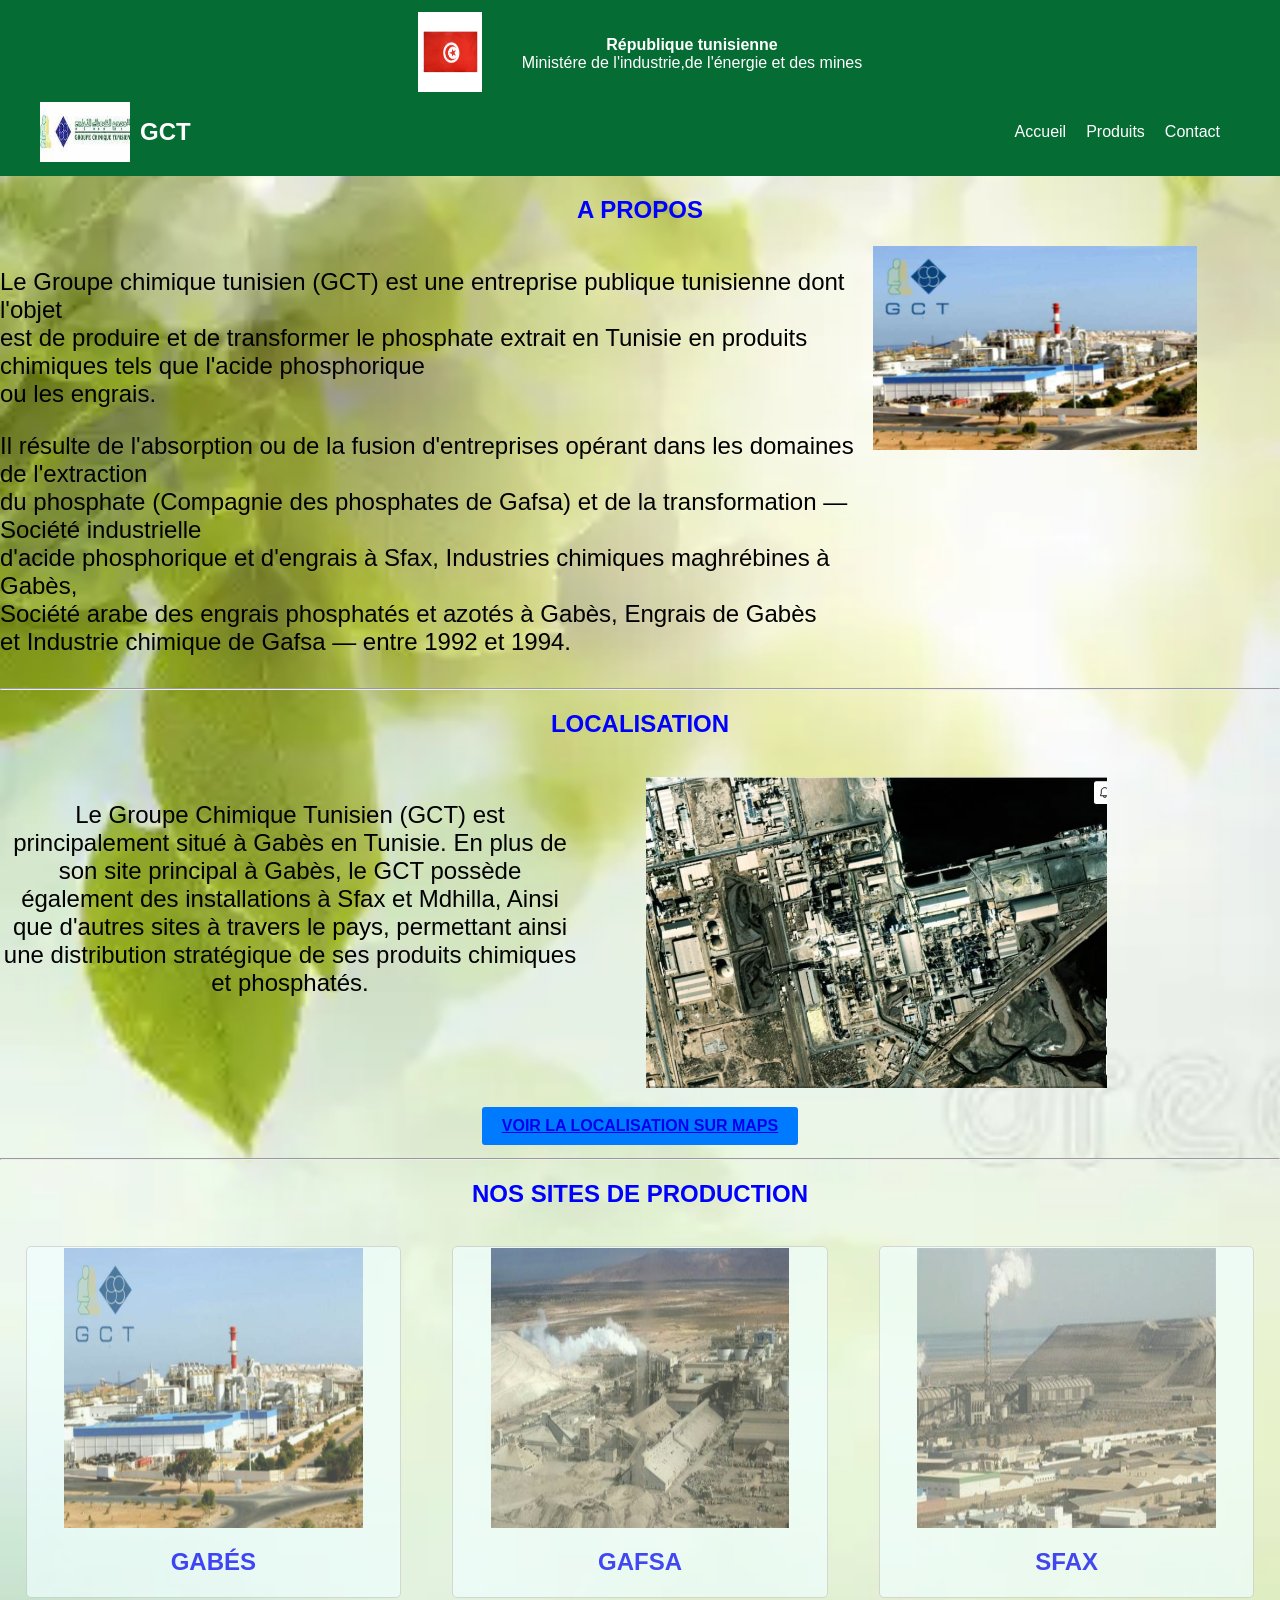
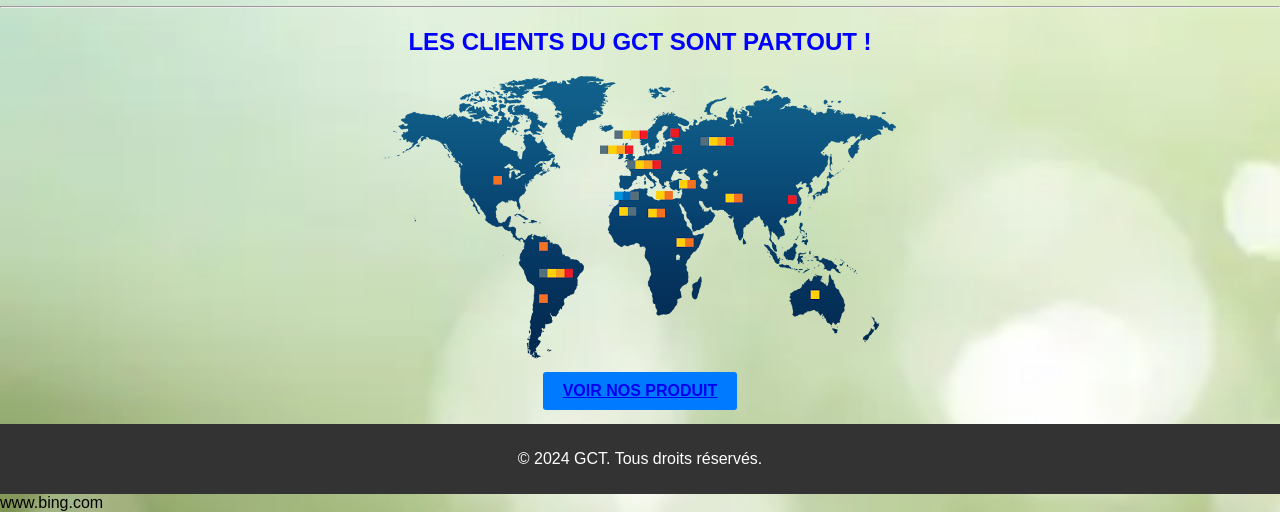
<file: pages/index.html>
<!DOCTYPE html>
<html lang="fr">
<head>
    <meta charset="UTF-8">
    <meta name="viewport" content="width=device-width, initial-scale=1.0">
    <title>Accueil - GCT</title>
    <link rel="stylesheet" href="styles.css">
</head>
<body>
    <header>
        <div class="drapeau centrer" >
            <div class="container">
                <div class="container4">
                <img src="../images/Drapeau-Tunisie-90-x-150-cm.webp" width="100px" height="80px"alt="drapeau";></div>
                <div class="container4">
                <p style="text-align: center;"><b>République tunisienne </b> <br>Ministére de l'industrie,de l'énergie et des mines</p>
                </div>
            </div>
        </div>
        <nav>
            <div class="logo">
                <img src="../images/logo1.jpg" alt="Logo GCT">
                <h1>GCT</h1>
            </div>
            <ul class="nav-links">
            <li><a href="index.html">Accueil</a></li>
            <li><a href="produits.html">Produits</a></li> <!-- Lien vers produits.html -->
            <li><a href="contact.html">Contact</a></li>
            </ul>
        </nav>
    </header>
    <main>
        <section>
            <h2>A propos </h2> 
            <div class="container">
                <div id="container4">
            <p>Le Groupe chimique tunisien (GCT) est une entreprise publique tunisienne dont l'objet <br> est de produire 
                 et de transformer le phosphate extrait en Tunisie en produits chimiques tels que l'acide phosphorique <br>
                 ou les engrais. </p> <p>
                Il résulte de l'absorption ou de la fusion d'entreprises opérant dans les domaines de l'extraction <br>
                du phosphate (Compagnie des phosphates de Gafsa) et de la transformation — Société industrielle <br>
                 d'acide phosphorique et d'engrais à Sfax, Industries chimiques maghrébines à Gabès, <br>
                  Société arabe des engrais phosphatés et azotés à Gabès, Engrais de Gabès  <br>
                  et Industrie chimique de Gafsa — entre 1992 et 1994.
            </p>
                </div>
            <div class="container4">
                <img src="../images/img1.jpg" alt="imagegct"><br>
                </div>
            </div>
        </section>
    <hr>
<section>
        <h2>Localisation</h2><br>
        <div class="container">
            <div class="container4">
             <center><p>Le Groupe Chimique Tunisien (GCT) est principalement situé à Gabès en Tunisie. 
         En plus de son site principal à Gabès, le GCT possède également des installations à Sfax et Mdhilla, 
        Ainsi que d'autres sites à travers le pays, permettant ainsi une distribution stratégique de ses produits chimiques et phosphatés.</p></center>   
        </p>
    </div>
        <div class="container4" style="margin-left: 5%;">
            <img src="../images/localisation.jpg" alt="localisation">
        </div></div>
    <center><h2 class="p1"><a href="https://www.bing.com/maps?osid=71edb50d-3ebd-4db7-8cc9-240e0c8fc336&cp=36.815521~10.176365&lvl=16&pi=0&imgid=fe7d709e-9a47-45bb-8676-80f5239469c0&v=2&sV=2&form=S00027" target="_blank">Voir la localisation sur MAPS</a></h2></center>
</section>
<hr>
<section>
<h2 style="text-align: center; color: blue;">Nos Sites de production</h2><br>
    <div class="container">
        <div class="container1">
            <img src="../images/img1.jpg" alt="gctgabés">
            <h2>Gabés</h2>
        </div>
        <div class="container1">
            <img src="../images/gafsa.jpg" alt="gctgafsa">
            <h2>Gafsa</h2>
        </div>
        <div class="container1">
            <img src="../images/sfax.jpg" alt="gctsfax">
            <h2>Sfax</h2>
        </div>
    </div>
</section>
<hr>
<section >
<h2>Les clients du GCT sont partout ! </h2>
    <div class="centrer">
<img src="../images/localisation1.jpg" alt="clients" >
</div>
</section>
<center><h2 class="p1"><a href="produits.html">voir nos produit</a></h2></center>
</main>
<footer>
    <p>&copy; 2024 GCT. Tous droits réservés.</p>
</footer>
</body>
</html>
www.bing.com
</file>
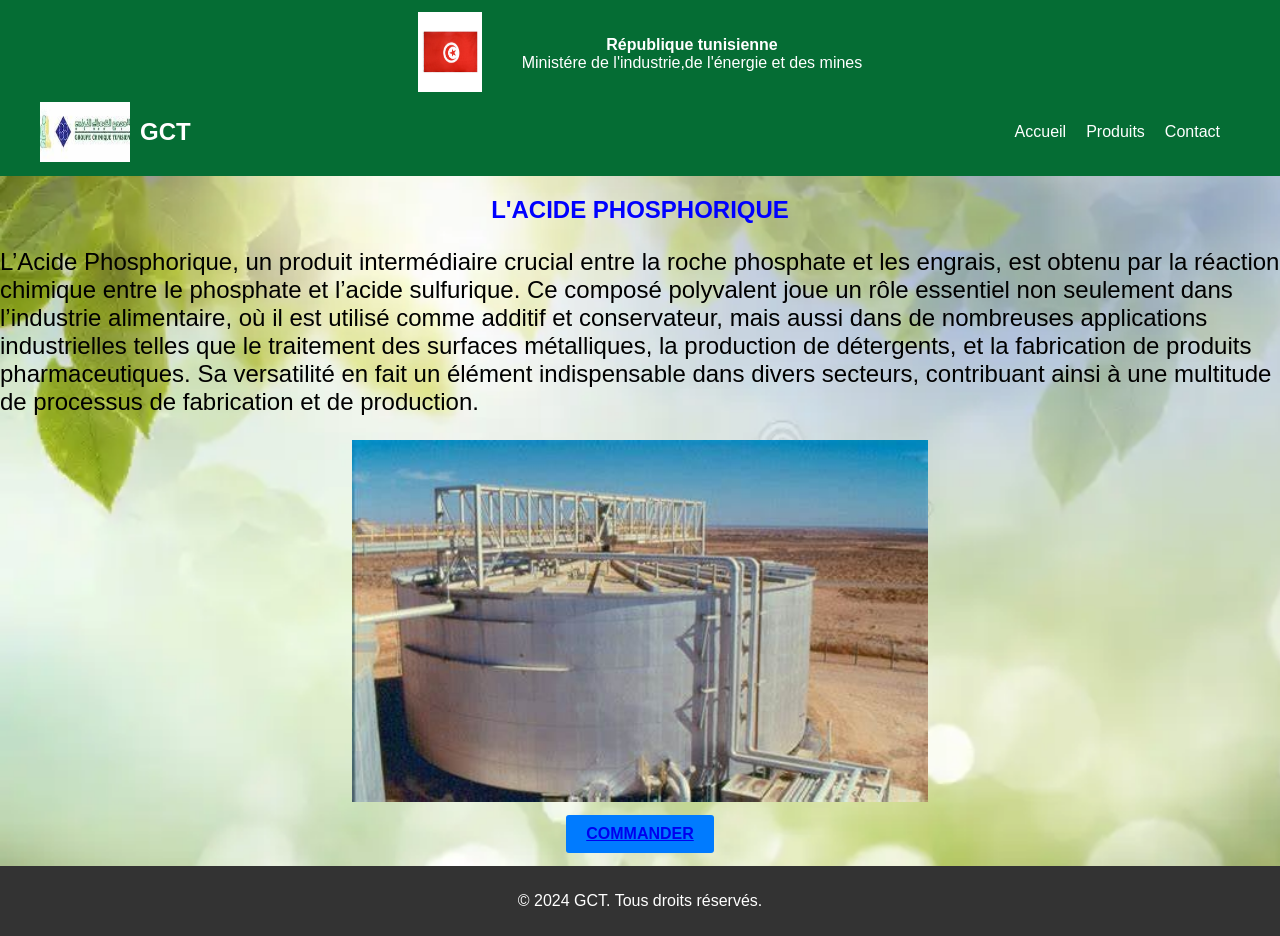
<file: pages/Acidephosphorique.html>
<!DOCTYPE html>
<html lang="fr">
<head>
    <meta charset="UTF-8">
    <meta name="viewport" content="width=device-width, initial-scale=1.0">
    <title>Acide_phosphorique-GCT</title>
    <link rel="stylesheet" href="styles.css">
</head>
<body>
    <header>
        <div class="drapeau centrer" >
            <div class="container">
                <div class="container4">
                <img src="../images/Drapeau-Tunisie-90-x-150-cm.webp" width="100px" height="80px"alt="drapeau";></div>
                <div class="container4">
                <p style="text-align: center;"><b>République tunisienne </b> <br>Ministére de l'industrie,de l'énergie et des mines</p>
                </div>
            </div>
        </div>
        <nav>
            <div class="logo">
                <img src="../images/logo1.jpg" alt="Logo GCT">
                <h1>GCT</h1>
            </div>
            <ul class="nav-links">
                <li><a href="index.html">Accueil</a></li>
                <li><a href="../pages/Acidephosphorique.html Phosphorique.jpg">Produits</a></li> 
                <li><a href="contact.html">Contact</a></li>
            </ul>
        </nav>
    </header>
    <main>
    <section>
        <h2>L'Acide phosphorique</h2>
                <p>L’Acide Phosphorique, un produit intermédiaire crucial entre la roche phosphate et les engrais, est obtenu par la réaction chimique entre le phosphate et l’acide sulfurique. Ce composé polyvalent joue un rôle essentiel non seulement dans l’industrie alimentaire, où il est utilisé comme additif et conservateur, mais aussi dans de nombreuses applications industrielles telles que le traitement des surfaces métalliques, la production de détergents, et la fabrication de produits pharmaceutiques. Sa versatilité en fait un élément indispensable dans divers secteurs, contribuant ainsi à une multitude de processus de fabrication et de production.</p>
            <div class="centrer" style="margin-left: 5%; margin-right: 20%;">
                <img src="../images/Acide Phosphorique.jpg" alt="Acidephosphorique" style="margin-left: 20%;" width="60%">
            </div>
    </section>
        <center><h2 class="p1"><a href="../pages/contact.html">commander</a></h2></center>  
    </main>
    <footer>
        <p>&copy; 2024 GCT. Tous droits réservés.</p>
    </footer>
</body>
</html>
</file>
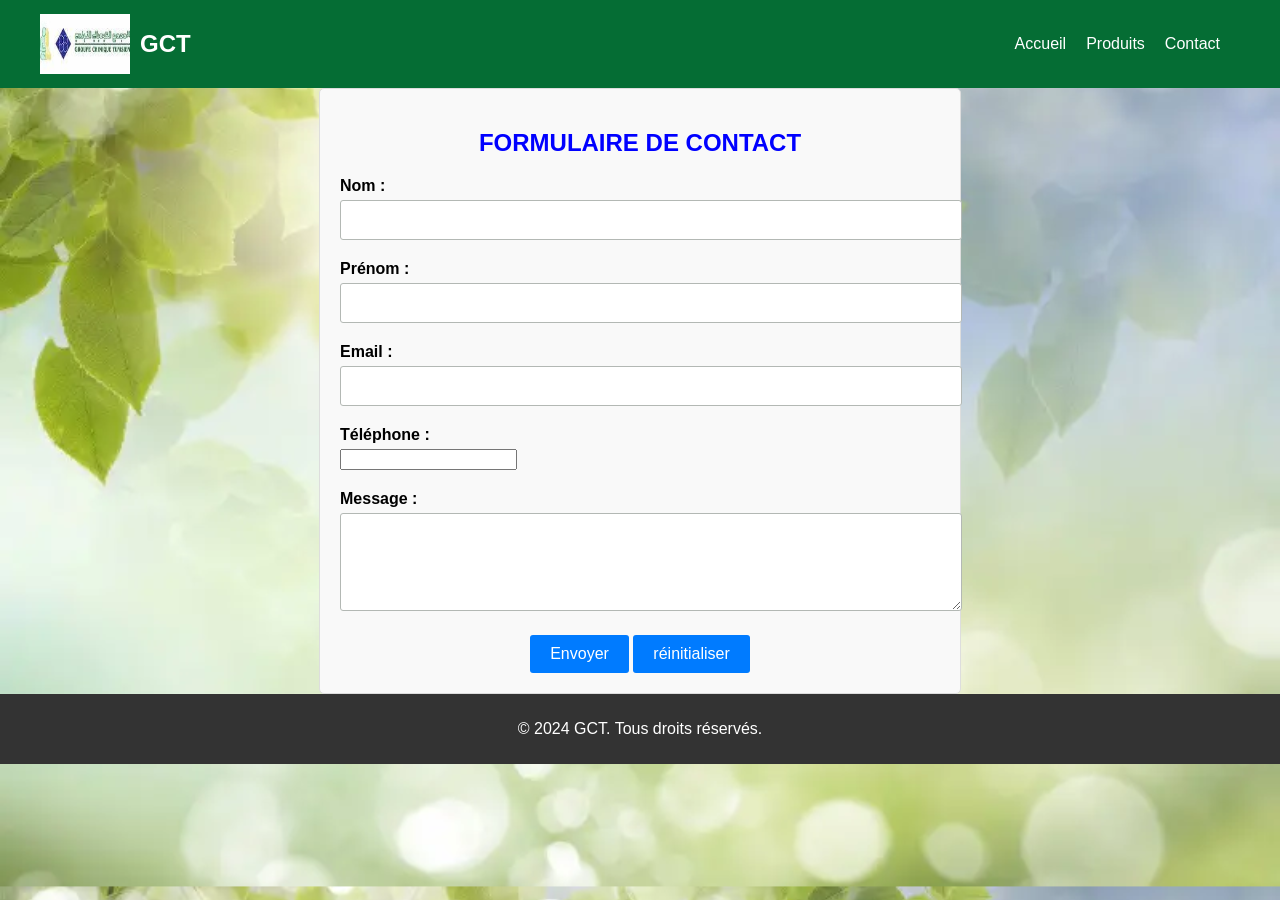
<file: pages/contact.html>
<!DOCTYPE html>
<html lang="fr">
<head>
    <meta charset="UTF-8">
    <meta name="viewport" content="width=device-width, initial-scale=1.0">
    <title>Contact - GCT</title>
    <link rel="stylesheet" href="styles.css"> <!-- Assurez-vous que votre feuille de style est correctement liée -->
</head>
<body>
    <header>
        <nav>
            <div class="logo">
                <img src="../images/logo1.jpg" alt="Logo GCT">
                <h1>GCT</h1>
            </div>

            <ul class="nav-links">
                <li><a href="index.html">Accueil</a></li>
                <li><a href="produits.html">Produits</a></li>
                <li><a href="contact.html">Contact</a></li>
            </ul>
        </nav>
    </header>

    <section class="contact-form">
        <center><h2>Formulaire de contact</h2></center>
        <form action="Formulaire.php" method="POST">
            <div class="form-group">
                <label for="name">Nom :</label>
                <input type="text" id="name" name="name" required>
            </div>
            <div class="form-group">
                <label for="name">Prénom :</label>
                <input type="text" id="name" name="name" required>
            </div>
            <div class="form-group">
                <label for="email">Email :</label>
                <input type="email" id="email" name="email" required>
            </div>
            <div class="form-group">
                <label for="phone">Téléphone :</label>
                <input type="tel" id="phone" name="phone" pattern="[0-9]{8}" required>
            </div>
            <div class="form-group">
                <label for="message">Message :</label>
                <textarea id="message" name="message" rows="4" required></textarea>
            </div>
            <div class="button-container"></div>
            <center>
            <button type="submit">Envoyer</button>
            <button type="reset">réinitialiser</button></center>
        </form>
    </section>

    <footer>
        <p>&copy; 2024 GCT. Tous droits réservés.</p>
    </footer>

    <script src="script.js"></script> <!-- Incluez votre script JavaScript si nécessaire -->
</body>
</html>
</file>
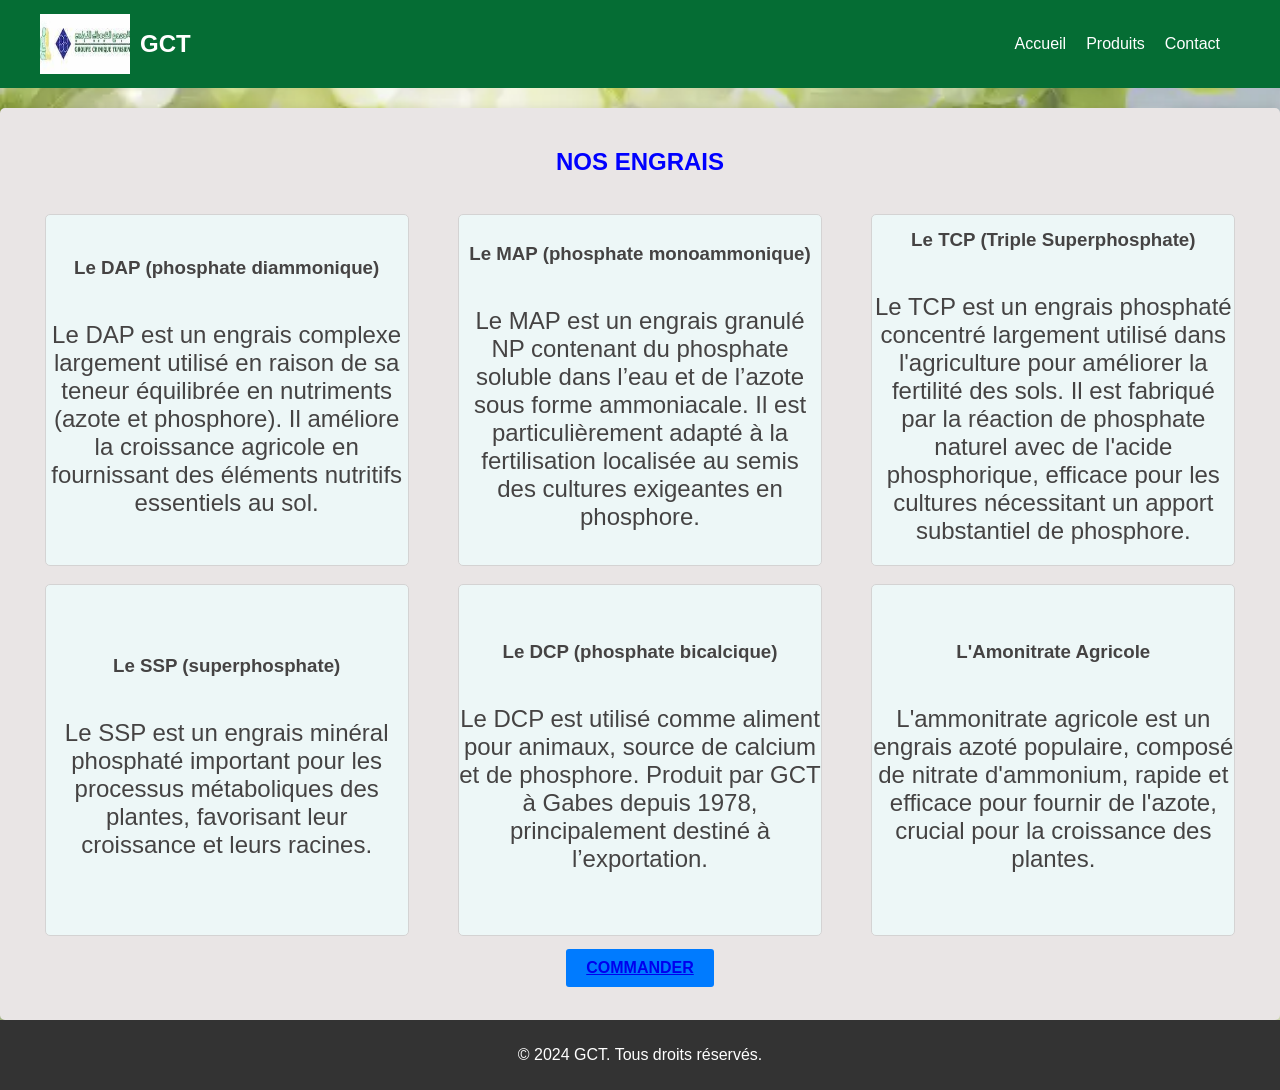
<file: pages/engrais.html>
<!DOCTYPE html>
<html lang="fr">
<head>
    <meta charset="UTF-8">
    <meta name="viewport" content="width=device-width, initial-scale=1.0">
    <title>Engrais-GCT</title>
    <link rel="stylesheet" href="styles.css">
</head>
<body>
    <header>
        <nav>
            <div class="logo">
                <img src="../images/logo1.jpg" alt="Logo GCT">
                <h1>GCT</h1>
            </div>
            <ul class="nav-links">
                <li><a href="index.html">Accueil</a></li>
                <li><a href="../pages/engrais.html">Produits</a></li>  
                <li><a href="contact.html">Contact</a></li>
            </ul>
        </nav>
    </header>
    <main>
        <section id="engrais">
            <h2>Nos Engrais</h2>
             <br>
            <div class="container">
                <div class="container1">
                    <h3>Le DAP (phosphate diammonique)</h3>
                    <p>Le DAP est un engrais complexe largement utilisé en raison de sa teneur équilibrée en nutriments (azote et phosphore). Il améliore la croissance agricole en fournissant des éléments nutritifs essentiels au sol.</p>
                </div>

                <div class="container1">
                    <h3>Le MAP (phosphate monoammonique)</h3>
                    <p>Le MAP est un engrais granulé NP contenant du phosphate soluble dans l’eau et de l’azote sous forme ammoniacale. Il est particulièrement adapté à la fertilisation localisée au semis des cultures exigeantes en phosphore.</p>
                </div>

                <div class="container1">
                    <h3>Le TCP (Triple Superphosphate)</h3>
                    <p>Le TCP est un engrais phosphaté concentré largement utilisé dans l'agriculture pour améliorer la fertilité des sols. Il est fabriqué par la réaction de phosphate naturel avec de l'acide phosphorique, efficace pour les cultures nécessitant un apport substantiel de phosphore.</p>
                </div>
            </div>
            <br>
            <div class="container">
                <div class="container1">
                    <h3>Le SSP (superphosphate)</h3>
                    <p>Le SSP est un engrais minéral phosphaté important pour les processus métaboliques des plantes, favorisant leur croissance et leurs racines.</p>
                </div>

                <div class="container1">
                    <h3>Le DCP (phosphate bicalcique)</h3>
                    <p>Le DCP est utilisé comme aliment pour animaux, source de calcium et de phosphore. Produit par GCT à Gabes depuis 1978, principalement destiné à l’exportation.</p>
                </div>

                <div class="container1">
                    <h3>L'Amonitrate Agricole</h3>
                    <p>L'ammonitrate agricole est un engrais azoté populaire, composé de nitrate d'ammonium, rapide et efficace pour fournir de l'azote, crucial pour la croissance des plantes.</p>
                </div>
            </div>

            <div style="text-align: center;">
                <center><h2 class="p1"><a href="../pages/contact.html">Commander</a></h2></center>
            </div>
        </section>
    </main>

    <footer>
        <p>&copy; 2024 GCT. Tous droits réservés.</p>
    </footer>
</body>
</html>
</file>
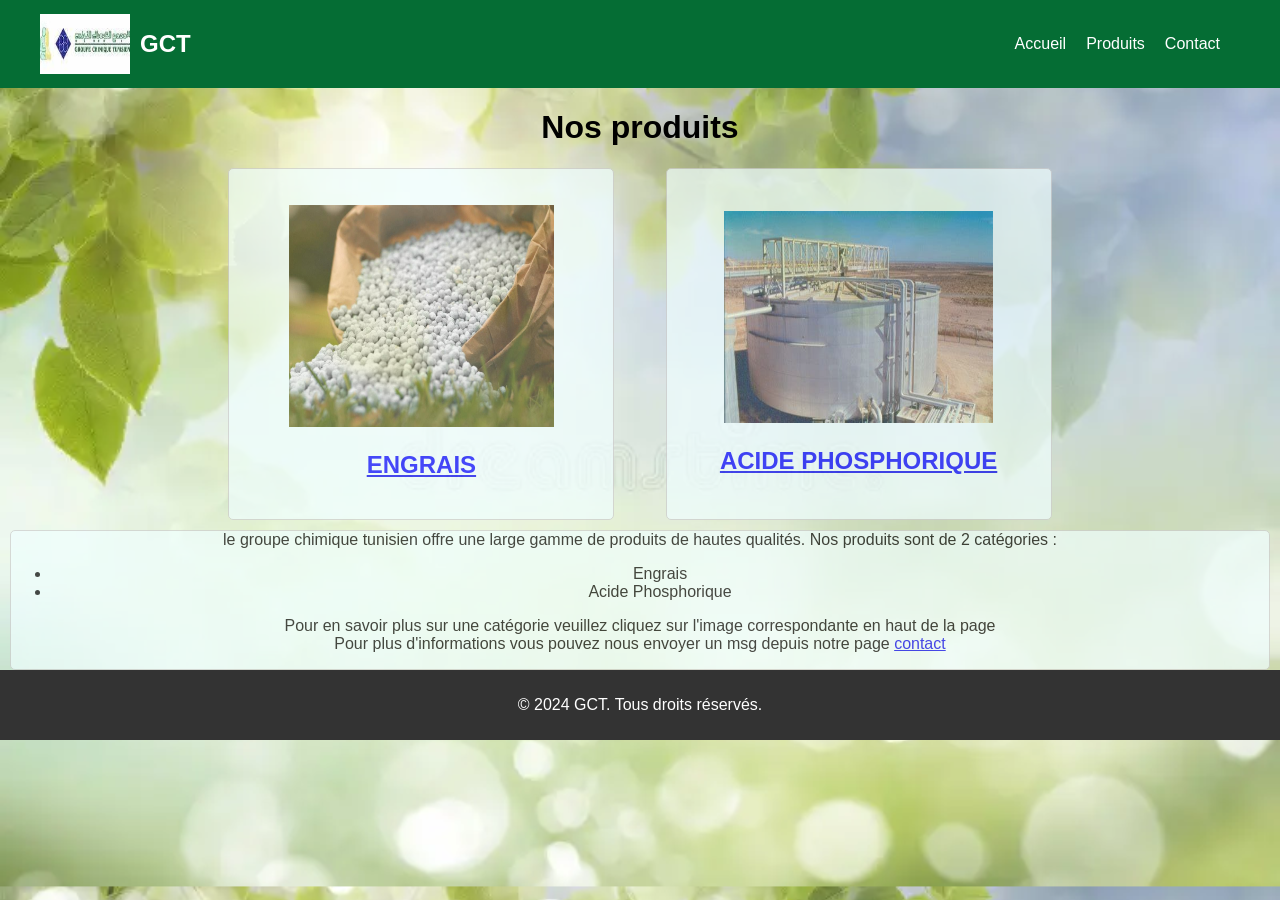
<file: pages/produits.html>
<!DOCTYPE html>
<html lang="fr">
<head>
    <meta charset="UTF-8">
    <meta name="viewport" content="width=device-width, initial-scale=1.0">
    <title>Accueil</title>
    <link rel="stylesheet" href="styles.css">
</head>
<body>
    <header>
        <nav>
            <div class="logo">
                <img src="../images/logo1.jpg" alt="Logo GCT">
                <h1>GCT</h1>
            </div>

            <ul class="nav-links">
                <li><a href="index.html">Accueil</a></li>
                <li><a href="produits.html">Produits</a></li> <!-- Lien actif pour la page produits -->
                <li><a href="contact.html">Contact</a></li>
            </ul>
        </nav>
    </header>
    <main>
    <center><h1>Nos produits</h1></center>
    <div class="container centrer">
        <div class="container1">
            <a href="../pages/engrais.html">
            <img src="../images/Engrais.jpg" alt="engrais" >
            <h2>Engrais</h2>
            </a>
        </div>
        <div class="container1">
            <a href="../pages/Acidephosphorique.html">
            <img src="../images/Acide Phosphorique.jpg" alt="Acide phosphorique">
            <h2>Acide Phosphorique</h2>
            </a>
        </div>
    </div>
    <div class="container2">
        le groupe chimique tunisien offre une large gamme de produits de hautes qualités. Nos produits sont 
        de 2 catégories : 
        <ul>
        <li>Engrais</li>
        <li>Acide Phosphorique</li>
    </ul>
    <p>Pour en savoir plus sur une catégorie veuillez cliquez sur l'image correspondante en haut de la page <br>
    Pour plus d'informations vous pouvez nous envoyer un msg depuis notre page <a href="contact.html">contact</a>
    </div>
    <footer>
        <p>&copy; 2024 GCT. Tous droits réservés.</p>
    </footer>
    </main>
</body>
</html>
</file>
<file: pages/styles.css>
body {

    font-family: Arial, sans-serif;
margin: 0;
padding: 0;
background-image:url(../images/nature.webp);
Background-color: azure;
background-size: cover;
}



header {
   background-color: #056d34;
   color: #fff;
   padding: 10px 0;
}
drapeau {
   
   background-color: rgb(187, 183, 183);
}
.drapeau .container {
   align-items: center;
   display: flex;
   margin-left: auto;
   margin-right: auto;
}

.drapeau .container4 {
   margin: 0 10px; 
   width: auto; 
   padding: 2px;
}
nav {
   display: flex;
   justify-content: space-between;
   align-items: center;
   max-width: 1200px;
   margin: 0 auto;
   padding: 0 20px;
}

.nav-links {
   list-style-type: none;
   display: flex;
}

.nav-links li {
   margin-right: 20px;
}

.nav-links li a {
   color: #fff;
   text-decoration: none;
}

.logo {
   display: flex;
   align-items: center;
}

.logo img {
   width: 90px;
   height: 60px;
   margin-right: 10px;
}
.cta-button {
   display: inline-block;
   background-color: #333;
   color: #fff;
   padding: 10px 20px;
   text-decoration: none;
   margin-top: 20px;
}

.cta-button:hover {
   background-color: #555;
}
.produits {
   padding: 20px; 
   background-color: #f7f7f7; 
   border: 1px solid #ccc; 
   margin-top: 20px; 
}

.produit {
   margin-bottom: 20px; 
   padding: 10px;
   border: 1px solid #ddd;
   background-color: #fff;
}

.produit h3 {
   font-size: 20px; 
   color: #049518; 
   margin-bottom: 10px; 
}

.produit p {
   font-size: 16px; 
   line-height: 1.6; 
   color: #666; 
}
.contact-form {
   max-width: 600px; 
   margin: 0 auto; 
   padding: 20px;
   background-color: #f9f9f9;
   border: 1px solid #ddd;
   border-radius: 5px;
}

.form-group {
   margin-bottom: 20px; 
}

label {
   display: block; 
   font-weight: bold;
   margin-bottom: 5px;
}

input[type="text"],
input[type="email"],
textarea {
   width: 100%; 
   padding: 10px;
   font-size: 16px;
   border: 1px solid #b3b8b4;
   border-radius: 3px;
}
textarea {
   resize: vertical; 
}
button[type="submit"] {
   background-color: #007bff;
   color: white;
   padding: 10px 20px;
   border: none;
   border-radius: 3px;
   cursor: pointer;
   font-size: 16px;
}

button[type="reset"] {
   background-color: #007bff;
   color: white;
   padding: 10px 20px;
   border: none;
   border-radius: 3px;
   cursor: pointer;
   font-size: 16px;}
   button-container {
       text-align: center; 
       margin-top: 20px; 
   }
   .container {
       display:flex;
       margin-left: auto;
       margin-right: auto;
      }
      h2 {
       text-align: center;
       text-transform: uppercase;
       color: blue;
       font-family: Verdana, Geneva, Tahoma, sans-serif;
   }
      .container4{
       width:45%;
       padding:2px;
      }
      .container1 {
       display: flex;
       flex-direction: column;
       align-items: center;
       justify-content: center;
        text-align: center;
       width: 30%;
       margin-left: 2%;
       margin-right: 2%;
       height: 350px;
       background-color: azure;
       opacity: 0.7;
       border-radius: 5px;
       border: 1px solid #ccc;
       font-size: 16px;
      }
      .container1 img {
       width: 80%;
       height: 80%;
      }
      .container2 {
       margin-top: 10px;
       text-align: center;
       background-color: azure;
       opacity: 0.7;
       border-radius: 5px;
       border: 1px solid #ccc;
       list-style-type: none;
       margin-left: 10px;
       margin-right: 10px;
      }
      .container2 a:hover {
       color: lightblue;
      }
      .container1 a:hover {
       color: #333;
       text-decoration: none;
      }
      .container4 img {
       width:80%;
       height:80;
      }
      .container4 h2 {
       text-align: center;
       color: #200457;
      }
      section p {
       font-size:x-large;        
   }
   .p1 {
       background-color: #007bff;
       color: white;
       padding: 10px 20px;
       border: none;
       border-radius: 3px;
       cursor: pointer;
       font-size: 16px;
       width:fit-content;
       text-decoration: none;
   }
   .centrer {
       display: flex;
       justify-content: center; 
       align-items: center;
       height: 100%; 
   }
   #engrais {
       background-color: #e9e5e5;
       padding: 20px;
       margin-top: 20px;
       border-radius: 5px;
       box-shadow: 0 0 10px rgba(0, 0, 0, 0.1);
   }
footer {
   background-color: #333;
   color: #fff;
   text-align: center;
   padding: 10px 0;
   position: top;
   bottom: 0;
   width: 100%;
}
</file>
